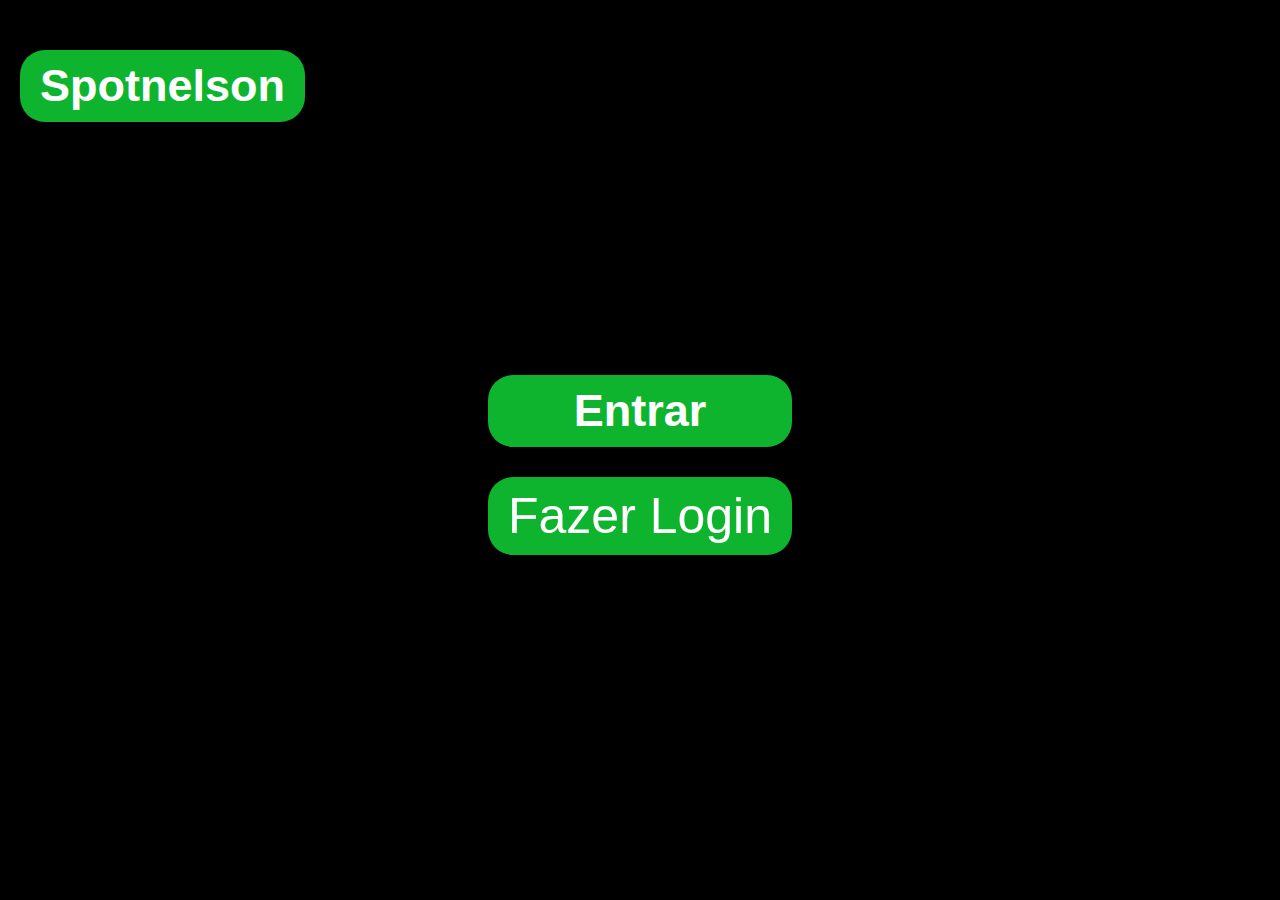
<file: html/index.html>
<!DOCTYPE html>
<html lang="pt-BR">
<head>
    <meta charset="UTF-8">
    <meta name="viewport" content="width=device-width, initial-scale=1.0">
    <link rel="stylesheet" href="index.css">
    <title>Login - Spotify</title>
</head>
<body>
    <div class="container">
        <h1 class="logo">Spotnelson</h1> 
        <h1>Entrar</h1>
        <button id="loginButton"><a href="./login.html" style="text-decoration: none; color: #fff;">Fazer Login</a></button>
    </div>

    <script src="index.js"></script>
</body>
</html>
</file>
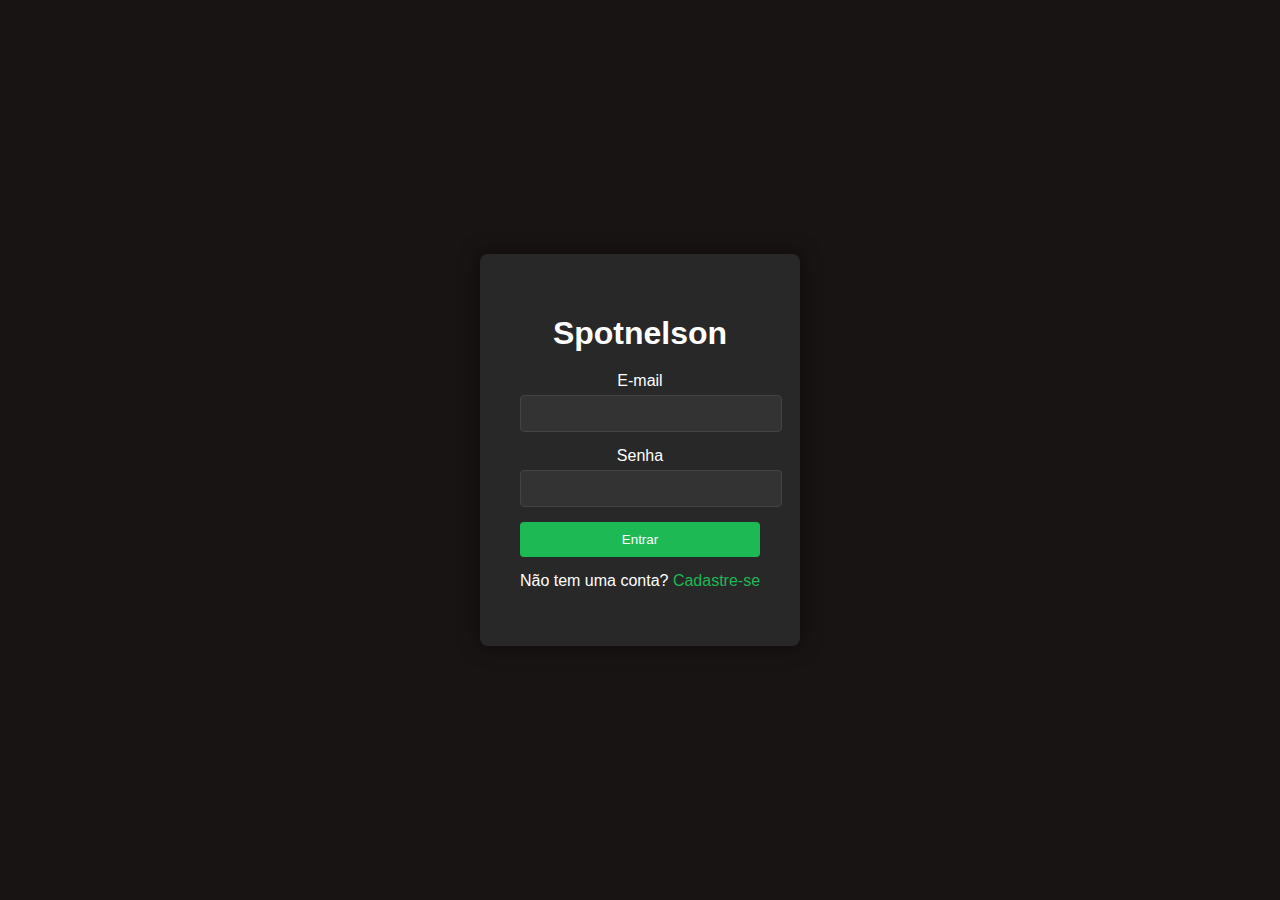
<file: html/login.html>
<!DOCTYPE html>
<html lang="pt-BR">
<head>
    <meta charset="UTF-8">
    <meta name="viewport" content="width=device-width, initial-scale=1.0">
    <title>Login - Spotify</title>
    <link rel="stylesheet" href="login.css">
</head>
<body>
    <div class="container">
        <h1>Spotnelson</h1>
        <form id="login-form">
            <div class="input-group">
                <label for="email">E-mail</label>
                <input type="email" id="email" required>
            </div>
            <div class="input-group">
                <label for="password">Senha</label>
                <input type="password" id="password" required>
            </div>
            <button><a href="./home.html" style="text-decoration: none; color: #fff;">Entrar</a></button>
        </form>
        <p>Não tem uma conta? <a href="#">Cadastre-se</a></p>
    </div>
    <script src="login.js"></script>
</body>
</html>
</file>
<file: html/index.css>
body {
    font-family: Arial, sans-serif;
    margin: 0;
    padding: 0;
    display: flex;
    justify-content: center;
    align-items: center;
    height: 100vh;
    background-color: #000000; 
    color: white;
}

.container {
    text-align: center;
}

.logo {
    position: absolute;
    top: 20px;
    left: 20px;
    width: 100px; 
}

h1 {
    font-size: 45px;
    background-color: #0fb42e;
    color: #ffffff;
    border: none;
    padding: 10px 20px;
    cursor: pointer;
    border-radius: 25px;
    transition: background-color 0.3s;
}

button {
    font-size: 50px;
    background-color: #0fb42e;
    color: #ffffff;
    border: none;
    padding: 10px 20px;
    cursor: pointer;
    border-radius: 25px;
    transition: background-color 0.3s;
}

button:hover {
    background-color: #f0f0f0;
}
.logo {
    font-size: 45px;
    width: fit-content;
    background-color: #0fb42e;
    color: #ffffff;
    border-radius: 25px;
    transition: background-color 0.3s;
}
</file>
<file: html/login.css>
body {
    background-color: #191414;
    color: white;
    font-family: 'Arial', sans-serif;
    display: flex;
    justify-content: center;
    align-items: center;
    height: 100vh;
    margin: 0;
}

.container {
    text-align: center;
    background-color: #282828;
    padding: 40px;
    border-radius: 8px;
    box-shadow: 0 0 20px rgba(0, 0, 0, 0.5);
}

h1 {
    margin-bottom: 20px;
}

.input-group {
    margin-bottom: 15px;
}

label {
    display: block;
    margin-bottom: 5px;
}

input {
    width: 100%;
    padding: 10px;
    border: 1px solid #444;
    border-radius: 4px;
    background-color: #333;
    color: white;
}

button {
    background-color: #1DB954;
    color: white;
    padding: 10px;
    border: none;
    border-radius: 4px;
    cursor: pointer;
    width: 100%;
}

button:hover {
    background-color: #1AA34A;
}

p {
    margin-top: 15px;
}

a {
    color: #1DB954;
    text-decoration: none;
}
</file>
